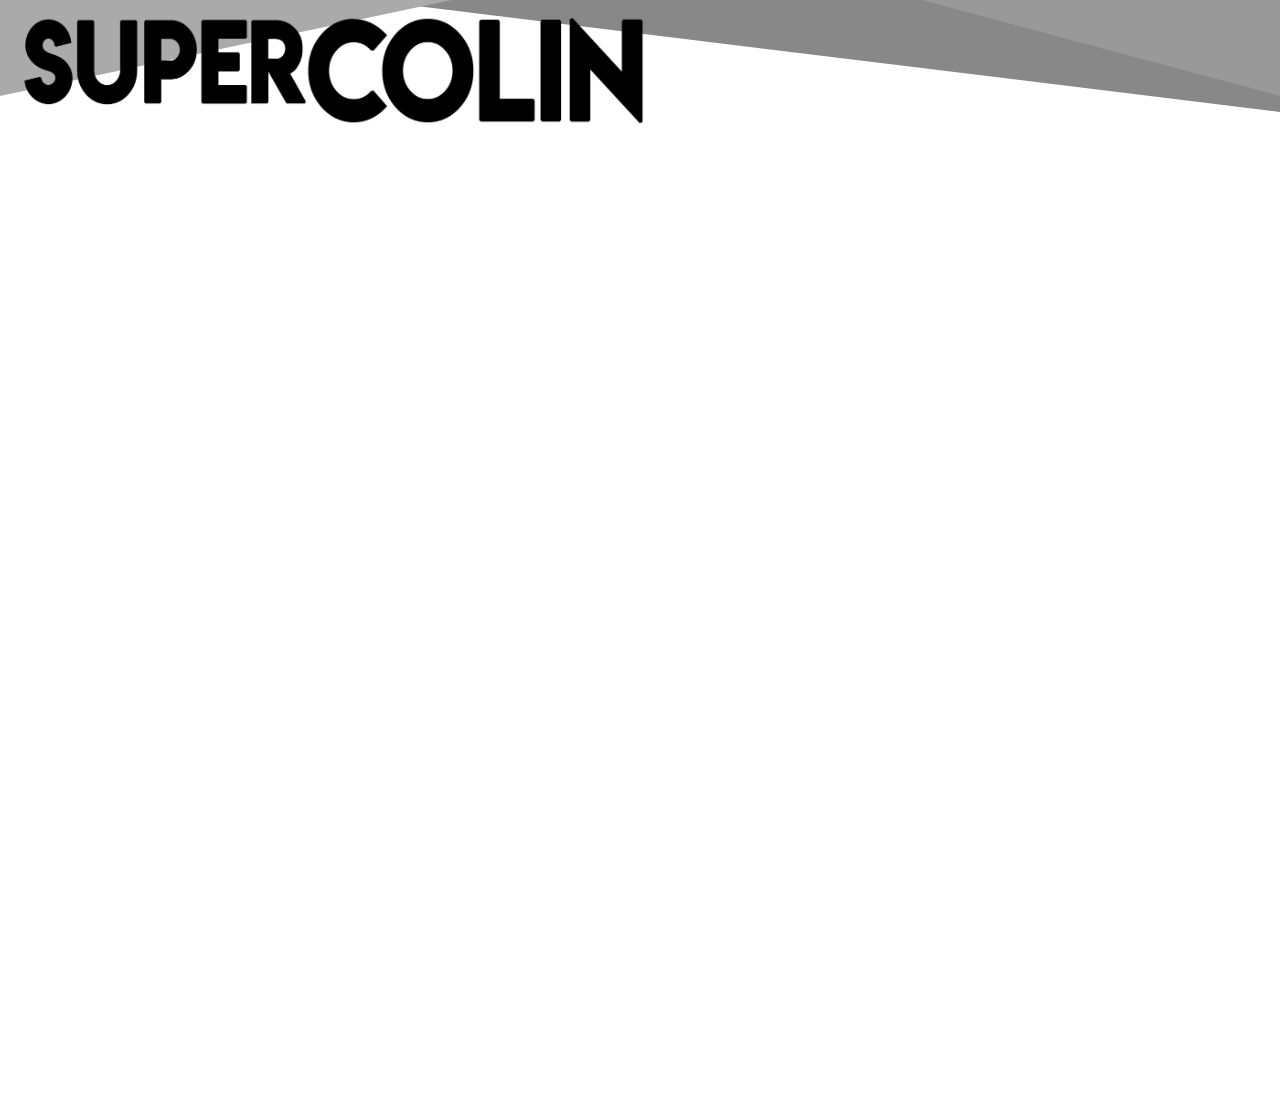
<file: triangle-header/index.html>
<!DOCTYPE html>
<html lang="en">
<head>
    <meta charset="UTF-8">
    <meta name="viewport" content="width=device-width, initial-scale=1.0">
    <title>Triangle Header</title>
    <link rel="stylesheet" href="./plusMinus.css">
    <link rel="stylesheet" href="./triangle-header.css">
</head>

<body>


<header>

<div class="triangleHeader-wrapper">
    <div class="triangleHeader">


        <div class="triangleHeader-trianglBg-overflowBox">
            <div class="triangleHeader-leftTriangle"></div>

        <div class="rightTriangle-icon">
            <!-- ICON -->
        </div>

        </div>

        <div class="leftTriangle-logo">
            <a href="#">
                <img src="./supercolin-logo.png">
            </a>
        </div>



        <div class="triangleHeader-rightSide">
            <!-- <div class="rightTriangle-icon">
                 ICON 
            </div> -->

            <!-- <div class="triangleHeader-rightTriangle-overflowBox"> -->
                <div class="rightTriangle-dropdown-bg"></div>
            <!-- </div> -->

            <div class="rightTriangle-dropdown">
                
                <div class="rightTriangle-dropdown-content">
                    <ul>
                        <li><a href="#">About Us</a></li>
                        <li><a href="#">Products</a></li>
                        <li><a href="#">Something Else</a></li>
                        <li><a href="#">Blog</a></li>
                        <li><a href="#">Contact</a></li>
                    </ul>

                </div>
            </div>
        </div>


    </div>
</div>

</header>


<div style="height: 1000px;"></div>

</body>
</html>
</file>
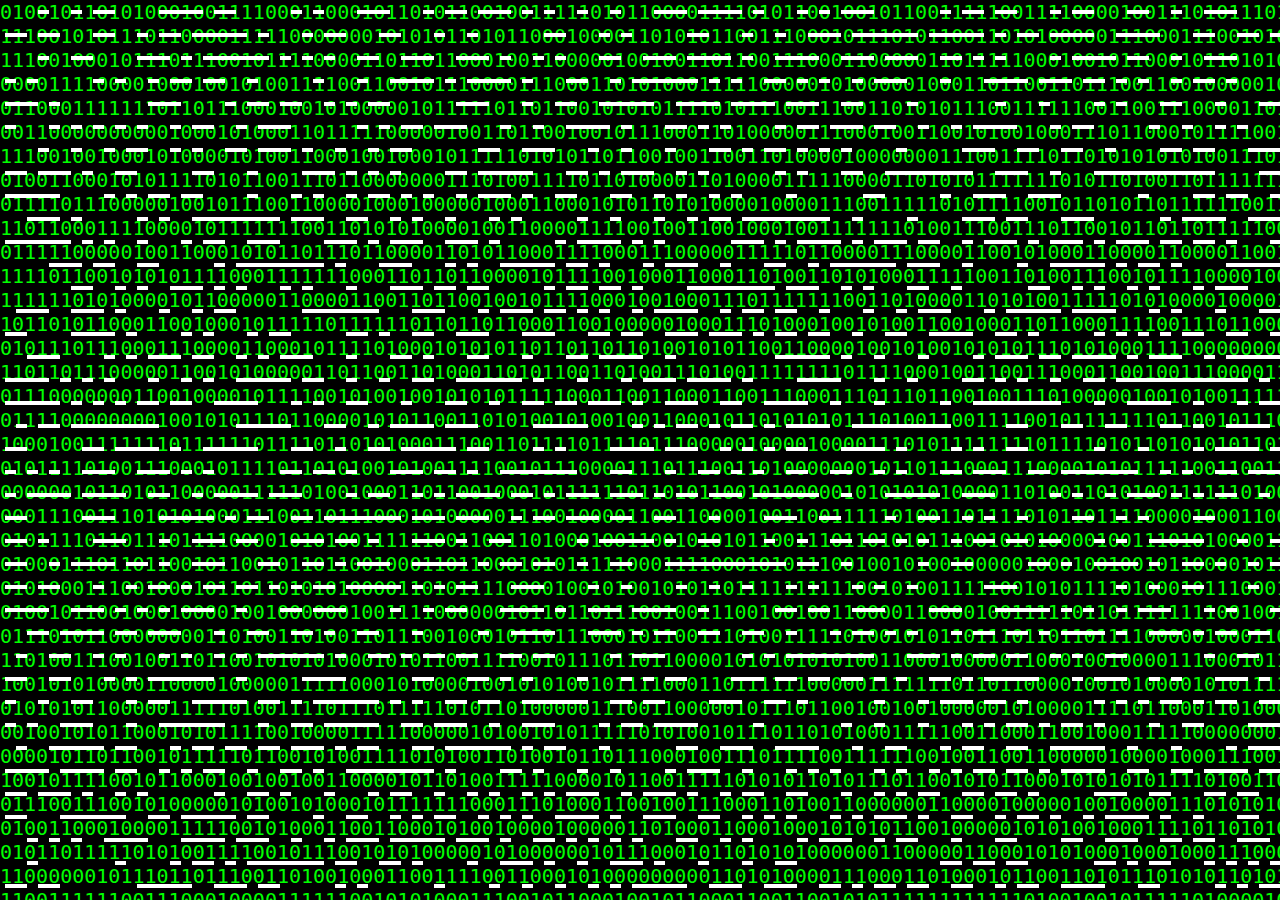
<file: binary-art/binary-art.html>
<!DOCTYPE html>
<html lang="en">
<head>
    <meta charset="UTF-8">
    <meta name="viewport" content="width=device-width, initial-scale=1.0">
    <title>Binary Art</title>
    <link rel="stylesheet" href="./binary-art.css">
</head>
<body>
    <!-- <h1>Binary \Art\</h1> -->


    <div id="binary-art-wrapper">
        <p id="binary-art-p"></p>
        <p id="binary-art-p2"></p>
        <p id="binary-art-p3"></p>
    </div>

<!-- 
    <div class="relative" id="relativeDiv">
        <p id="relativeP">010</p>
        
    </div> -->


<script src="./binary-art.js"></script>
</body>
</html>
</file>
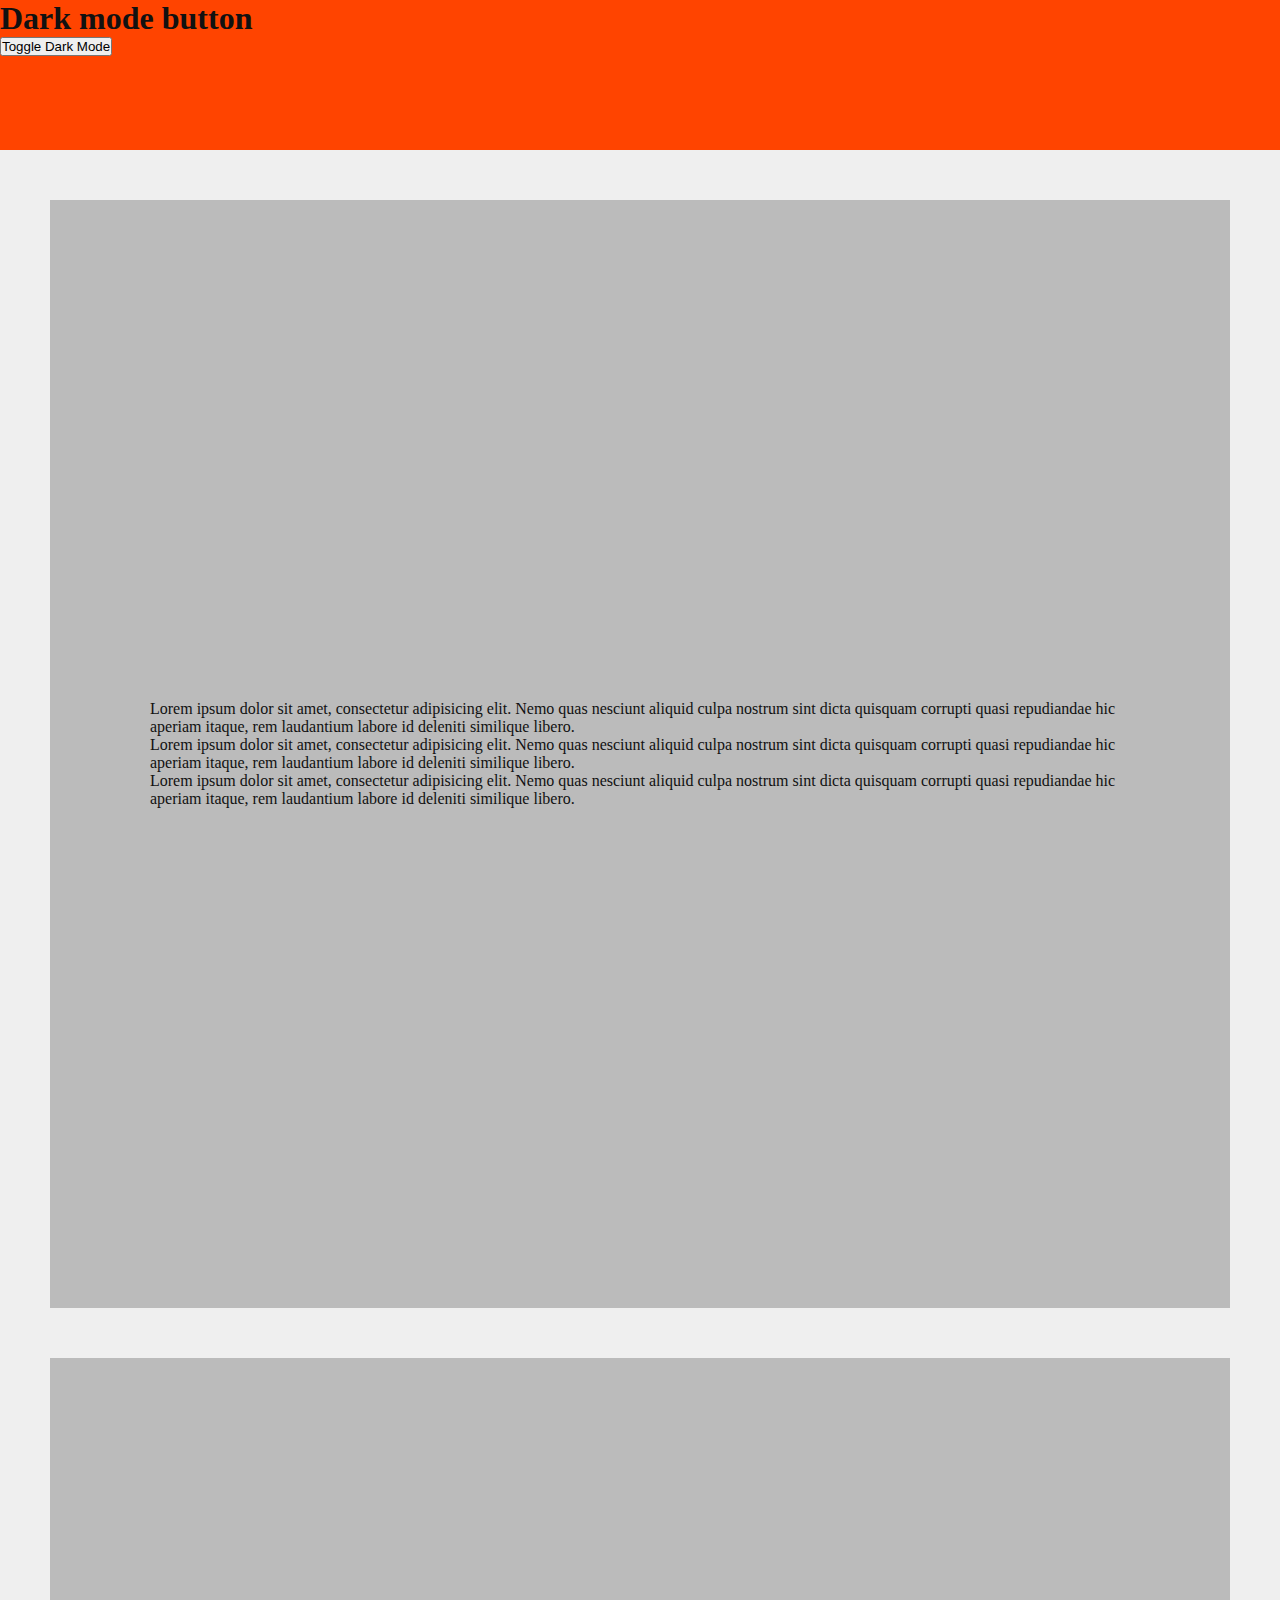
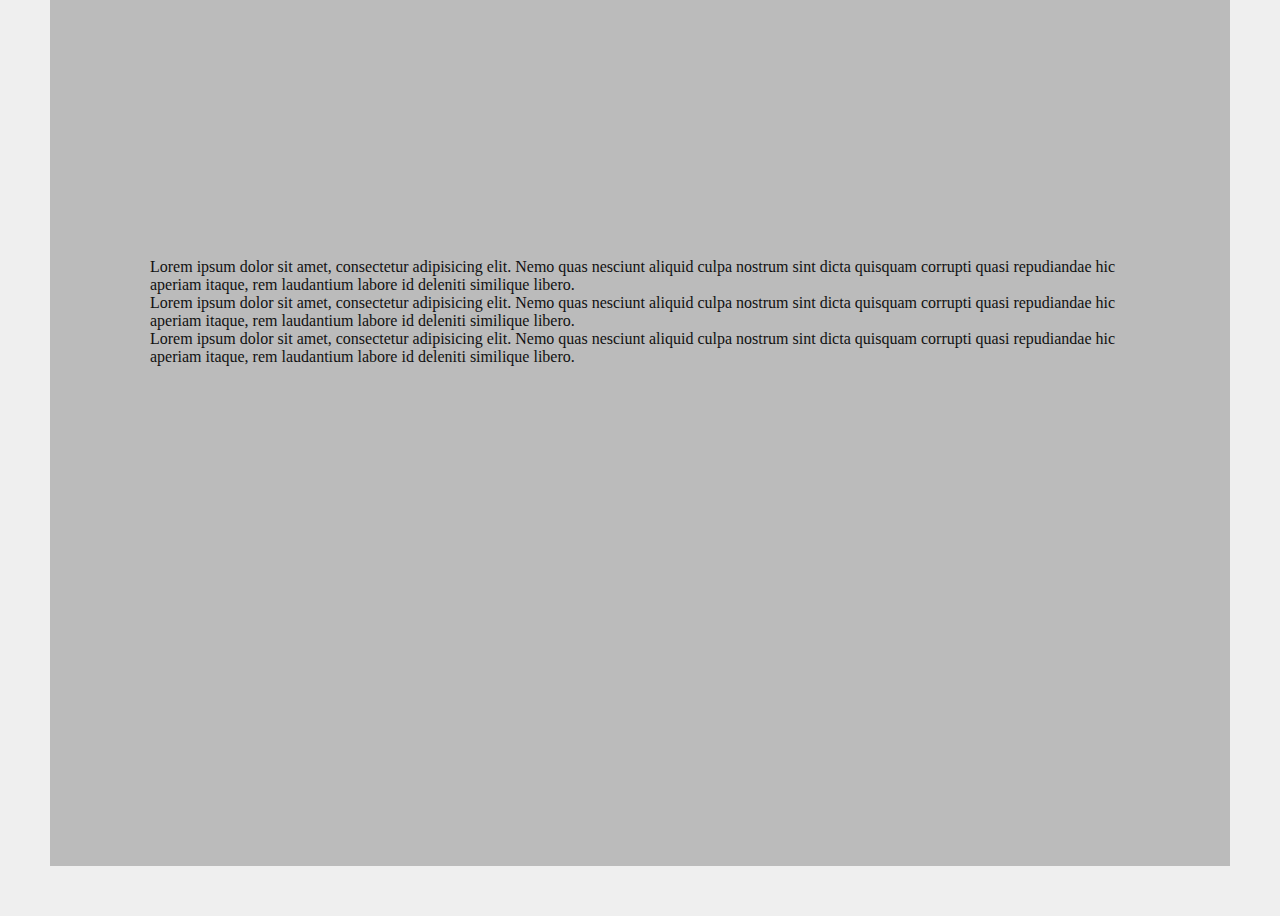
<file: dark-mode-button/dark-mode-button.html>
<!DOCTYPE html>
<html lang="en">
<head>
    <meta charset="UTF-8">
    <meta name="viewport" content="width=device-width, initial-scale=1.0">
    <title>Scroll Progress Bar</title>
    <link rel="stylesheet" href="./dark-mode-button.css">
</head>
<body>

    <header>
        <div>
            <h1>Dark mode button</h1>
            <button onclick="toggleDarkMode()">Toggle Dark Mode</button>
        </div>
    </header>

    <div class="filler">
        <p>Lorem ipsum dolor sit amet, consectetur adipisicing elit. Nemo quas nesciunt aliquid culpa nostrum sint dicta quisquam corrupti quasi repudiandae hic aperiam itaque, rem laudantium labore id deleniti similique libero.</p>
        <p>Lorem ipsum dolor sit amet, consectetur adipisicing elit. Nemo quas nesciunt aliquid culpa nostrum sint dicta quisquam corrupti quasi repudiandae hic aperiam itaque, rem laudantium labore id deleniti similique libero.</p>
        <p>Lorem ipsum dolor sit amet, consectetur adipisicing elit. Nemo quas nesciunt aliquid culpa nostrum sint dicta quisquam corrupti quasi repudiandae hic aperiam itaque, rem laudantium labore id deleniti similique libero.</p>
    </div>
    <div class="filler">
        <p>Lorem ipsum dolor sit amet, consectetur adipisicing elit. Nemo quas nesciunt aliquid culpa nostrum sint dicta quisquam corrupti quasi repudiandae hic aperiam itaque, rem laudantium labore id deleniti similique libero.</p>
        <p>Lorem ipsum dolor sit amet, consectetur adipisicing elit. Nemo quas nesciunt aliquid culpa nostrum sint dicta quisquam corrupti quasi repudiandae hic aperiam itaque, rem laudantium labore id deleniti similique libero.</p>
        <p>Lorem ipsum dolor sit amet, consectetur adipisicing elit. Nemo quas nesciunt aliquid culpa nostrum sint dicta quisquam corrupti quasi repudiandae hic aperiam itaque, rem laudantium labore id deleniti similique libero.</p>
    </div>
    
    <script src="./dark-mode-button.js"></script>
</body>
</html>
</file>
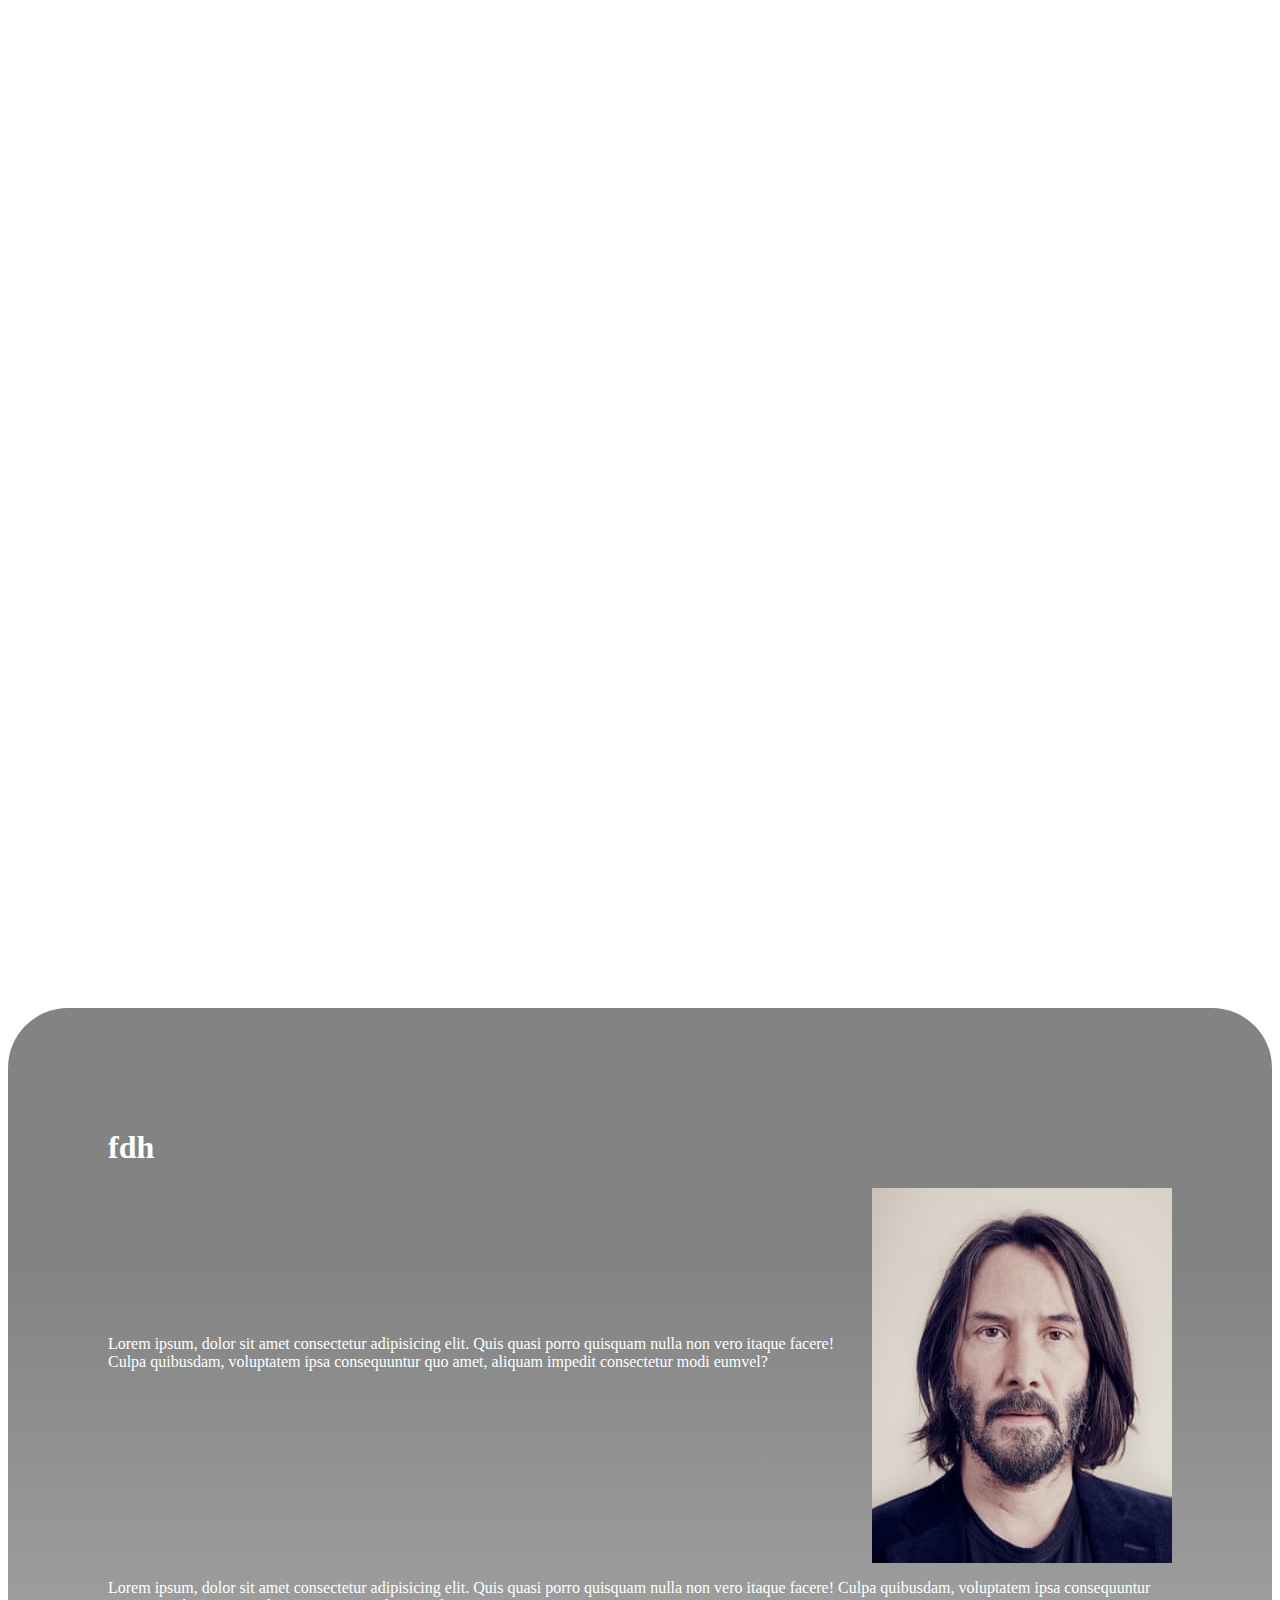
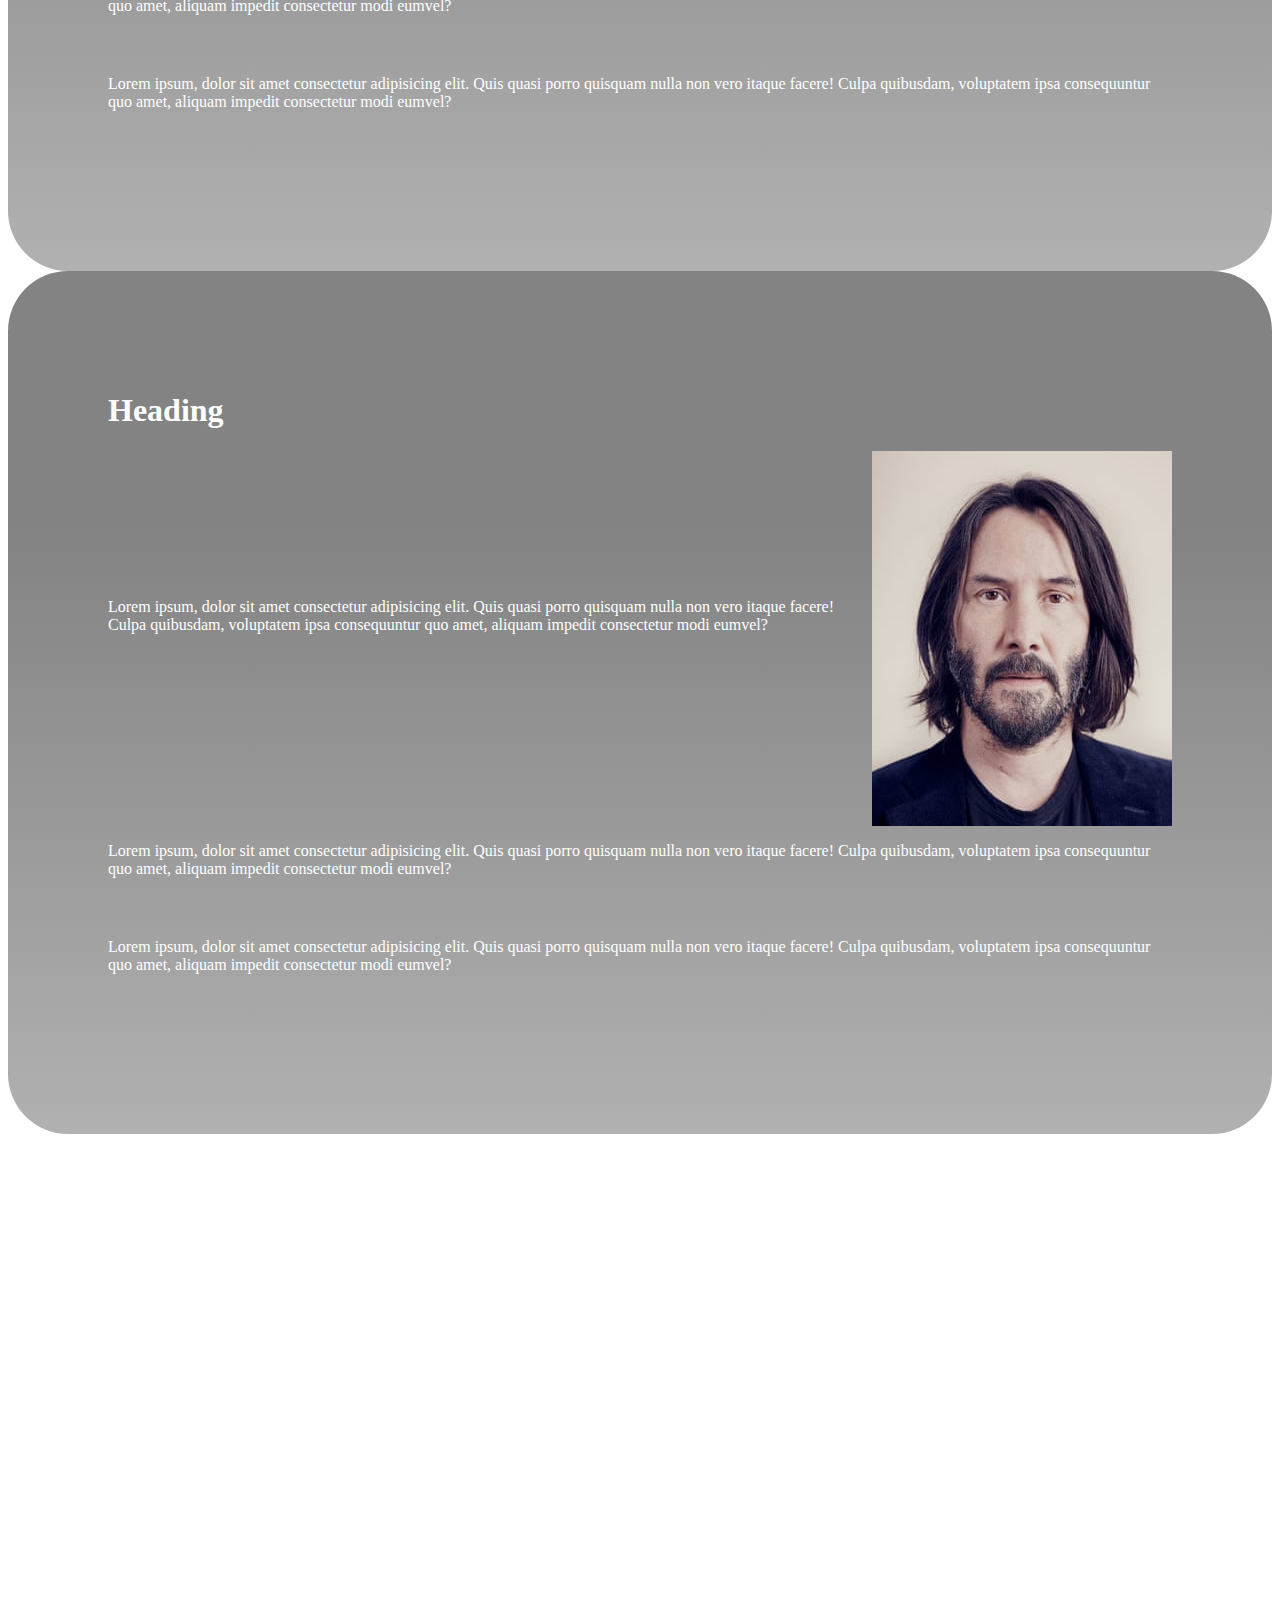
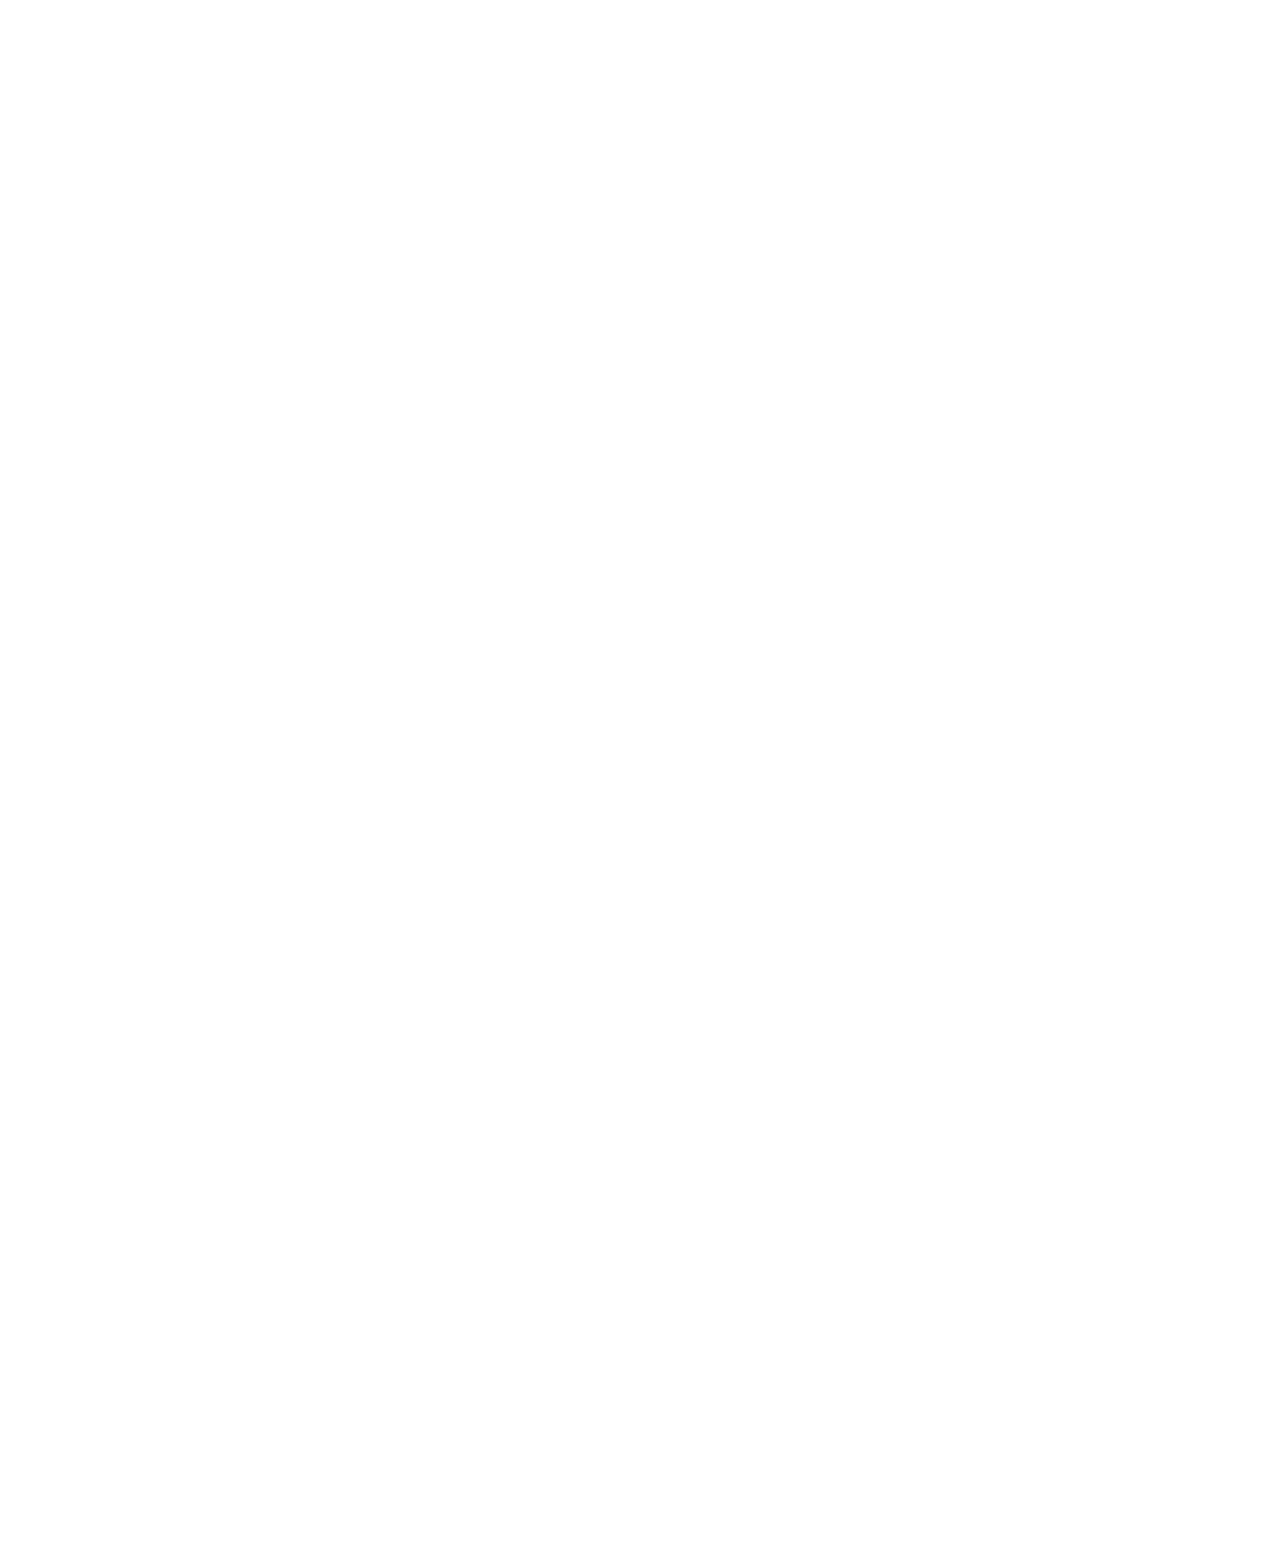
<file: image-ripper/image-ripper.html>
<!DOCTYPE html>
<html lang="en">
<head>
    <meta charset="UTF-8">
    <meta name="viewport" content="width=device-width, initial-scale=1.0">
    <title>Image Ripper</title>
    <link rel="stylesheet" href="./image-ripper.css">
</head>
<body>

    <div style="height: 1000px;"></div>

    <div class="ripper-wrapper">
        <div class="ripper-inner">
            <div class="ripper-bg">
                <div class="image-ripped" style="background-position-x: 80px; height: 20px;"></div>
                <div class="image-ripped" style="background-position-x: 160px; height: 66px;"></div>
                <div class="image-ripped" style="background-position-x: 66px; height: 80px;"></div>
                <div class="image-ripped" style="background-position-x: 40px;"></div>
                <div class="image-ripped" style="background-position-x: 100px; height: 50px;"></div>
                <div class="image-ripped" style="background-position-x: 220px; height: 55px;"></div>
                <div class="image-ripped" style="background-position-x: 110px; height: 35px;"></div>
                <div class="image-ripped" style="background-position-x: 30px; height: 75px;"></div>
                <div class="image-ripped" style="background-position-x: 180px; height: 42px;"></div>
                <div class="image-ripped" style="background-position-x: 290px; height: 87px;"></div>
                <div class="image-ripped" style="background-position-x: 0; height: 33px;"></div>
                <div class="image-ripped" style="background-position-x: 99px; height: 99px;"></div>
                <div class="image-ripped" style="background-position-x: 160px; height: 66px;"></div>
                <div class="image-ripped" style="background-position-x: 10px; height: 33px;"></div>
                <div class="image-ripped" style="background-position-x: 99px; height: 80px;"></div>
            </div>
            <div class="ripper-content">
                <h1>fdh</h1>
                <div style="display: flex; align-items: center;">
                    <p>Lorem ipsum, dolor sit amet consectetur adipisicing elit. Quis quasi porro quisquam nulla non vero itaque facere! Culpa quibusdam, voluptatem ipsa consequuntur quo amet, aliquam impedit consectetur modi eumvel?</p>
                    <img src="./demo-image.jpg" alt="why me">
                </div>
                <p>Lorem ipsum, dolor sit amet consectetur adipisicing elit. Quis quasi porro quisquam nulla non vero itaque facere! Culpa quibusdam, voluptatem ipsa consequuntur quo amet, aliquam impedit consectetur modi eumvel?</p>

                <p>Lorem ipsum, dolor sit amet consectetur adipisicing elit. Quis quasi porro quisquam nulla non vero itaque facere! Culpa quibusdam, voluptatem ipsa consequuntur quo amet, aliquam impedit consectetur modi eumvel?</p>
            </div>

        </div>
    </div>


<div class="ripper-wrapper">
        <div class="ripper-inner ripper-inner-2">
            <div class="ripper-bg">
                <div class="image-ripped" style="background-position-x: 80px; height: 20px;"></div>
                <div class="image-ripped" style="background-position-x: 160px; height: 66px;"></div>
                <div class="image-ripped" style="background-position-x: 66px; height: 80px;"></div>
                <div class="image-ripped" style="background-position-x: 40px;"></div>
                <div class="image-ripped" style="background-position-x: 100px; height: 50px;"></div>
                <div class="image-ripped" style="background-position-x: 220px; height: 55px;"></div>
                <div class="image-ripped" style="background-position-x: 110px; height: 35px;"></div>
                <div class="image-ripped" style="background-position-x: 30px; height: 75px;"></div>
                <div class="image-ripped" style="background-position-x: 180px; height: 42px;"></div>
                <div class="image-ripped" style="background-position-x: 290px; height: 87px;"></div>
                <div class="image-ripped" style="background-position-x: 0; height: 33px;"></div>
                <div class="image-ripped" style="background-position-x: 99px; height: 99px;"></div>
                <div class="image-ripped" style="background-position-x: 160px; height: 66px;"></div>
                <div class="image-ripped" style="background-position-x: 10px; height: 33px;"></div>
                <div class="image-ripped" style="background-position-x: 99px; height: 80px;"></div>
            </div>
            <div class="ripper-content">
                <h1>Heading</h1>
                <div style="display: flex; align-items: center;">
                    <p>Lorem ipsum, dolor sit amet consectetur adipisicing elit. Quis quasi porro quisquam nulla non vero itaque facere! Culpa quibusdam, voluptatem ipsa consequuntur quo amet, aliquam impedit consectetur modi eumvel?</p>
                    <img src="./demo-image.jpg" alt="">
                </div>
                <p>Lorem ipsum, dolor sit amet consectetur adipisicing elit. Quis quasi porro quisquam nulla non vero itaque facere! Culpa quibusdam, voluptatem ipsa consequuntur quo amet, aliquam impedit consectetur modi eumvel?</p>

                <p>Lorem ipsum, dolor sit amet consectetur adipisicing elit. Quis quasi porro quisquam nulla non vero itaque facere! Culpa quibusdam, voluptatem ipsa consequuntur quo amet, aliquam impedit consectetur modi eumvel?</p>
            </div>

        </div>
    </div>

        <div style="height: 2000px;"></div>
    
    <script src="./image-ripper.js"></script>
</body>
</html>
</file>
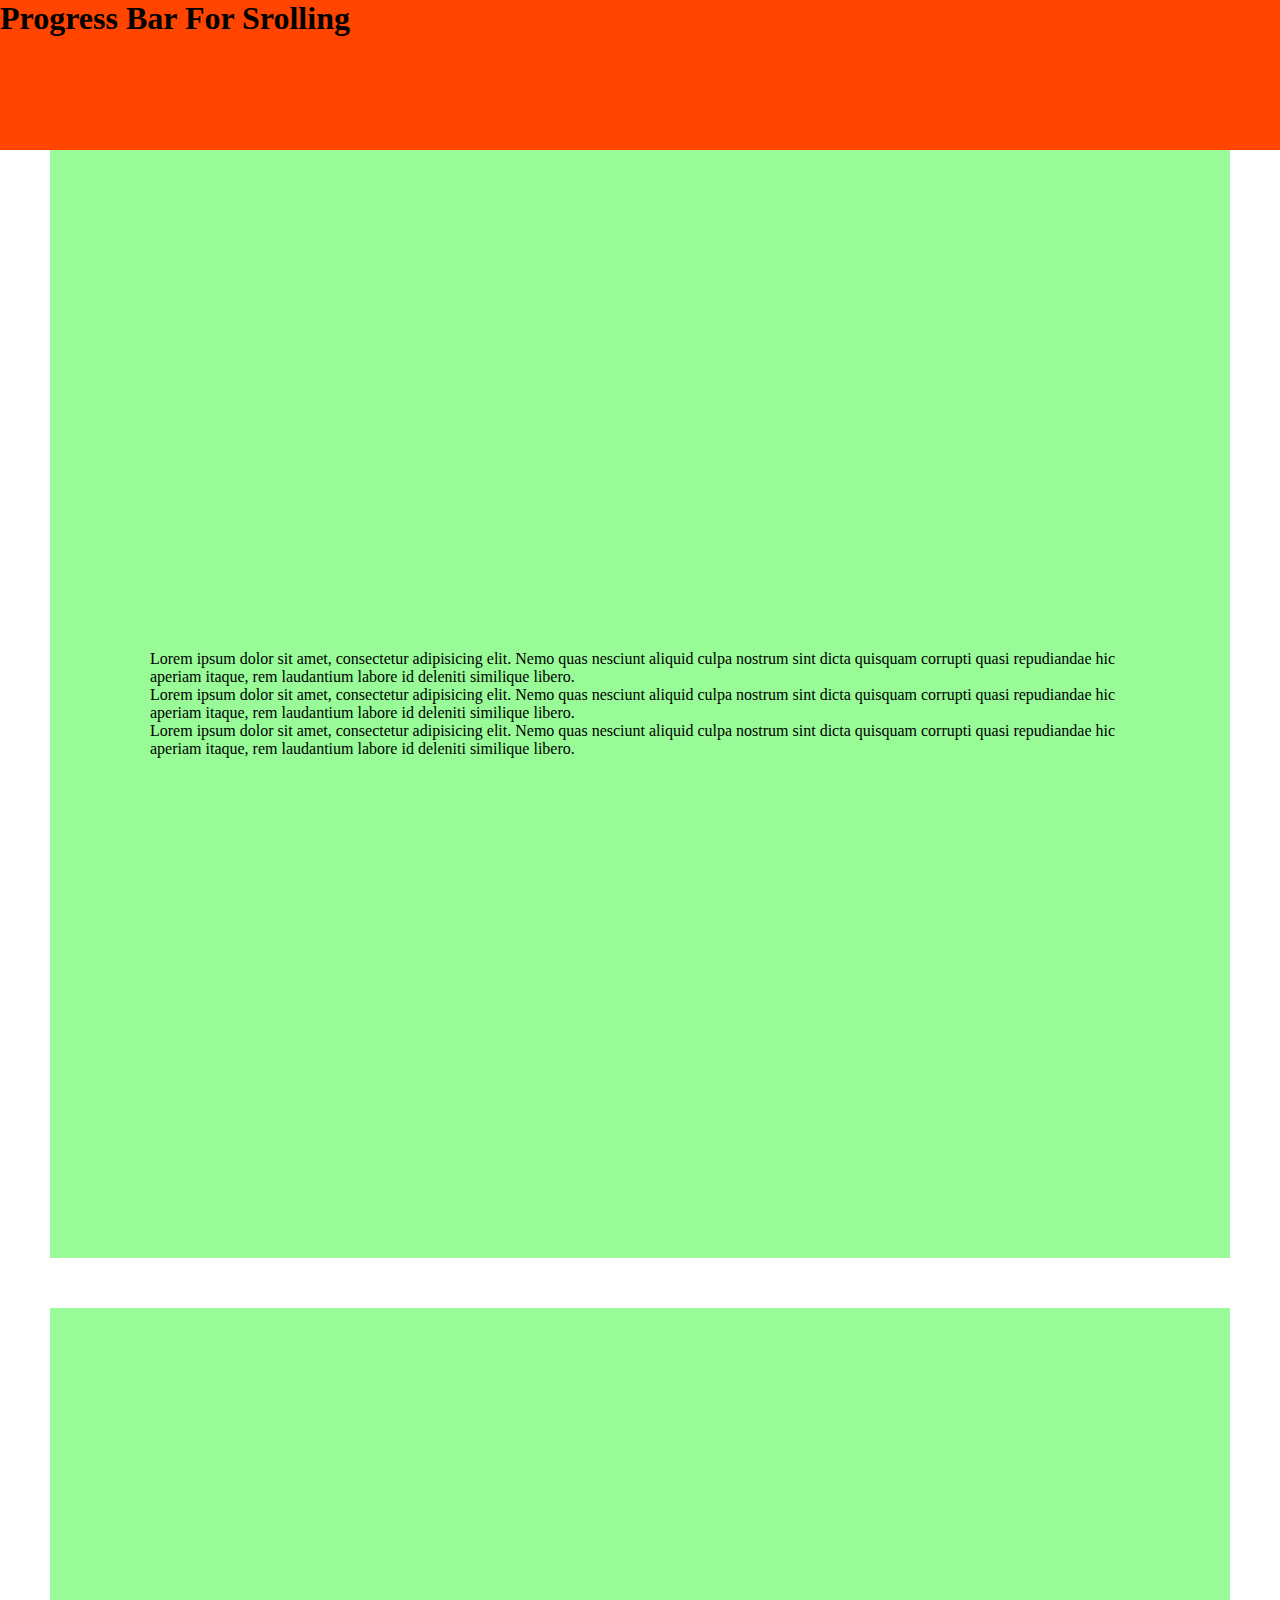
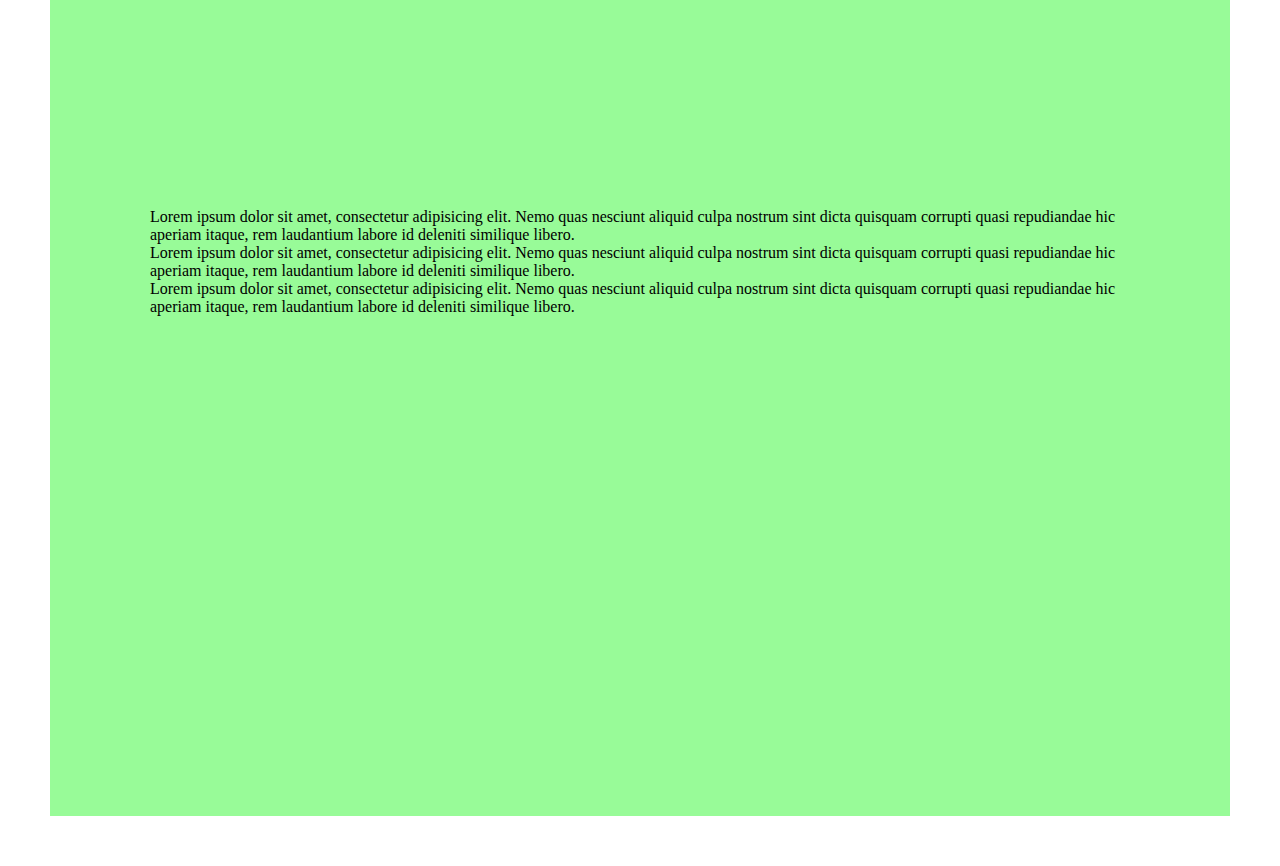
<file: scroll-progress/scroll-progress.html>
<!DOCTYPE html>
<html lang="en">
<head>
    <meta charset="UTF-8">
    <meta name="viewport" content="width=device-width, initial-scale=1.0">
    <title>Scroll Progress Bar</title>
    <link rel="stylesheet" href="./scroll-progress.css">
</head>
<body>

    <header>
        <div>
            <h1>Progress Bar For Srolling</h1>
        </div>
        <div class="scroll-progress-wrapper">
            <div id="scroll-progress-bar" class="scroll-progress-bar" >

            </div>
        </div>
    </header>

    <div class="filler">
        <p>Lorem ipsum dolor sit amet, consectetur adipisicing elit. Nemo quas nesciunt aliquid culpa nostrum sint dicta quisquam corrupti quasi repudiandae hic aperiam itaque, rem laudantium labore id deleniti similique libero.</p>
        <p>Lorem ipsum dolor sit amet, consectetur adipisicing elit. Nemo quas nesciunt aliquid culpa nostrum sint dicta quisquam corrupti quasi repudiandae hic aperiam itaque, rem laudantium labore id deleniti similique libero.</p>
        <p>Lorem ipsum dolor sit amet, consectetur adipisicing elit. Nemo quas nesciunt aliquid culpa nostrum sint dicta quisquam corrupti quasi repudiandae hic aperiam itaque, rem laudantium labore id deleniti similique libero.</p>
    </div>
    <div class="filler">
        <p>Lorem ipsum dolor sit amet, consectetur adipisicing elit. Nemo quas nesciunt aliquid culpa nostrum sint dicta quisquam corrupti quasi repudiandae hic aperiam itaque, rem laudantium labore id deleniti similique libero.</p>
        <p>Lorem ipsum dolor sit amet, consectetur adipisicing elit. Nemo quas nesciunt aliquid culpa nostrum sint dicta quisquam corrupti quasi repudiandae hic aperiam itaque, rem laudantium labore id deleniti similique libero.</p>
        <p>Lorem ipsum dolor sit amet, consectetur adipisicing elit. Nemo quas nesciunt aliquid culpa nostrum sint dicta quisquam corrupti quasi repudiandae hic aperiam itaque, rem laudantium labore id deleniti similique libero.</p>
    </div>
    
    <script src="./scroll-progress.js"></script>
</body>
</html>
</file>
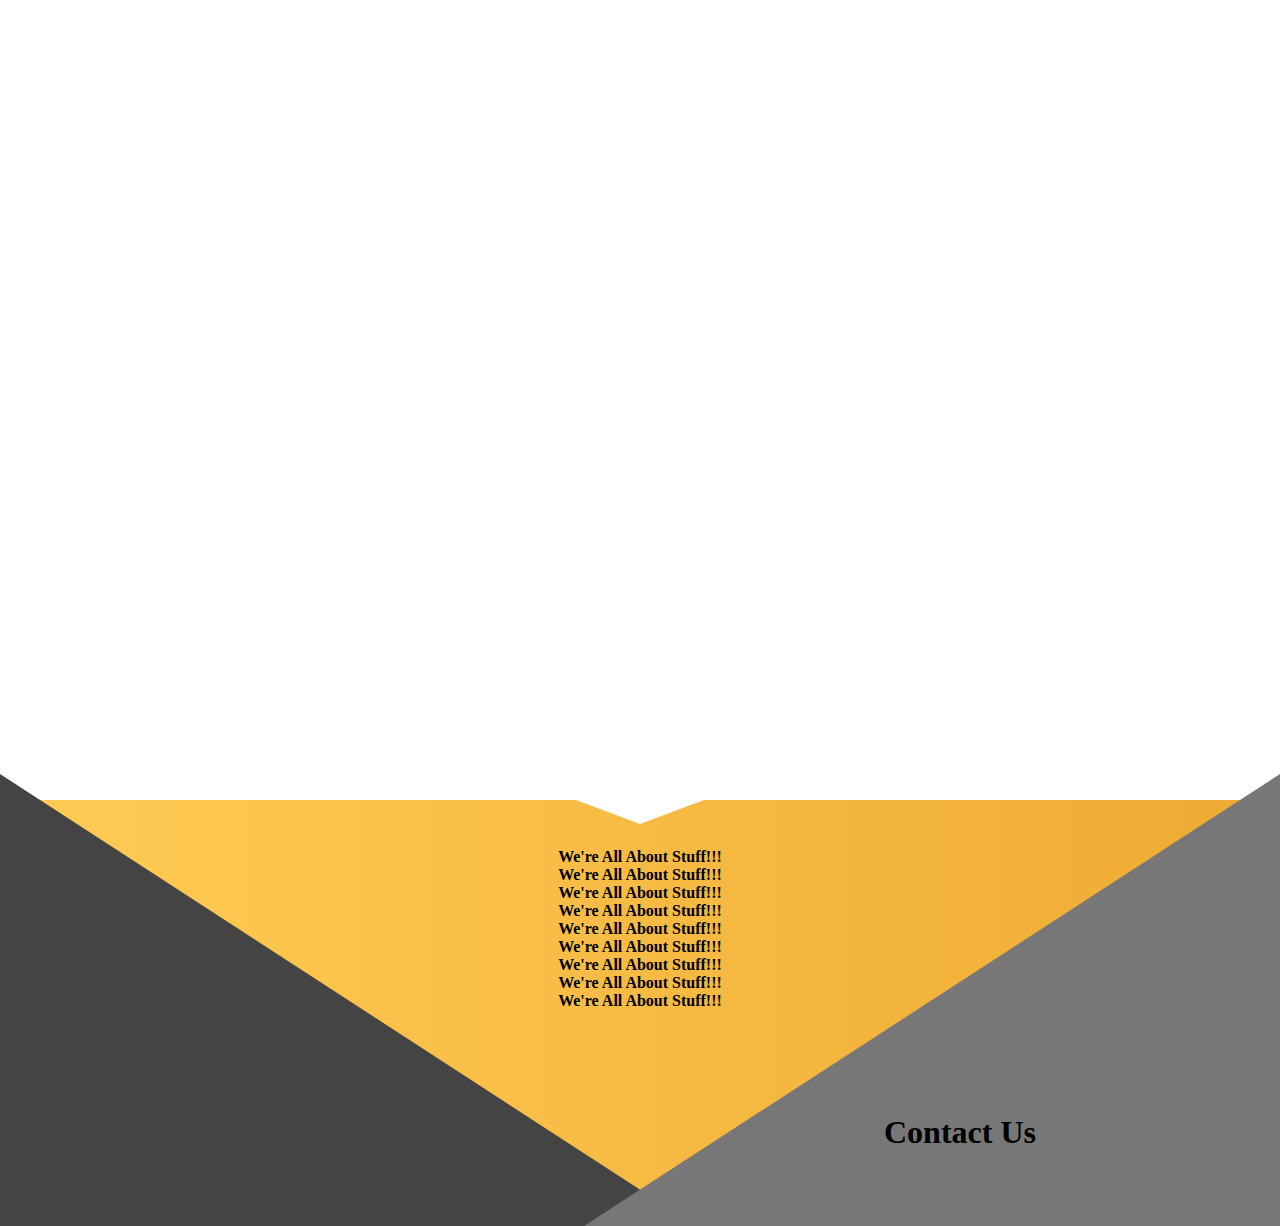
<file: triangular-footer/triangular-footer.html>
<!DOCTYPE html>
<html lang="en">
<head>
    <meta charset="UTF-8">
    <meta name="viewport" content="width=device-width, initial-scale=1.0">
    <title>triangular-footer</title>
    <link rel="stylesheet" href="./triangular-footer.css">
</head>
<body>
    <div style="height: 800px;"></div>


    <div class="triangular-footer">
        <div class="top-triangle"></div>
        <div class="expanded-triangle-content">
            <h4 class="expanded-triangle-title">We're All About Stuff!!!</h4>
            <h4 class="expanded-triangle-title">We're All About Stuff!!!</h4>
            <h4 class="expanded-triangle-title">We're All About Stuff!!!</h4>
            <h4 class="expanded-triangle-title">We're All About Stuff!!!</h4>
            <h4 class="expanded-triangle-title">We're All About Stuff!!!</h4>
            <h4 class="expanded-triangle-title">We're All About Stuff!!!</h4>
            <h4 class="expanded-triangle-title">We're All About Stuff!!!</h4>
            <h4 class="expanded-triangle-title">We're All About Stuff!!!</h4>
            <h4 class="expanded-triangle-title">We're All About Stuff!!!</h4>
        </div>
        <div class="bottom-trianlges">
            <div class="left-triangle"></div>
            <div class="right-triangle"></div>
            <div class="right-triangle-content">
                <h1>Contact Us</h1>
            </div>
        </div>
    </div>

</body>
</html>
</file>
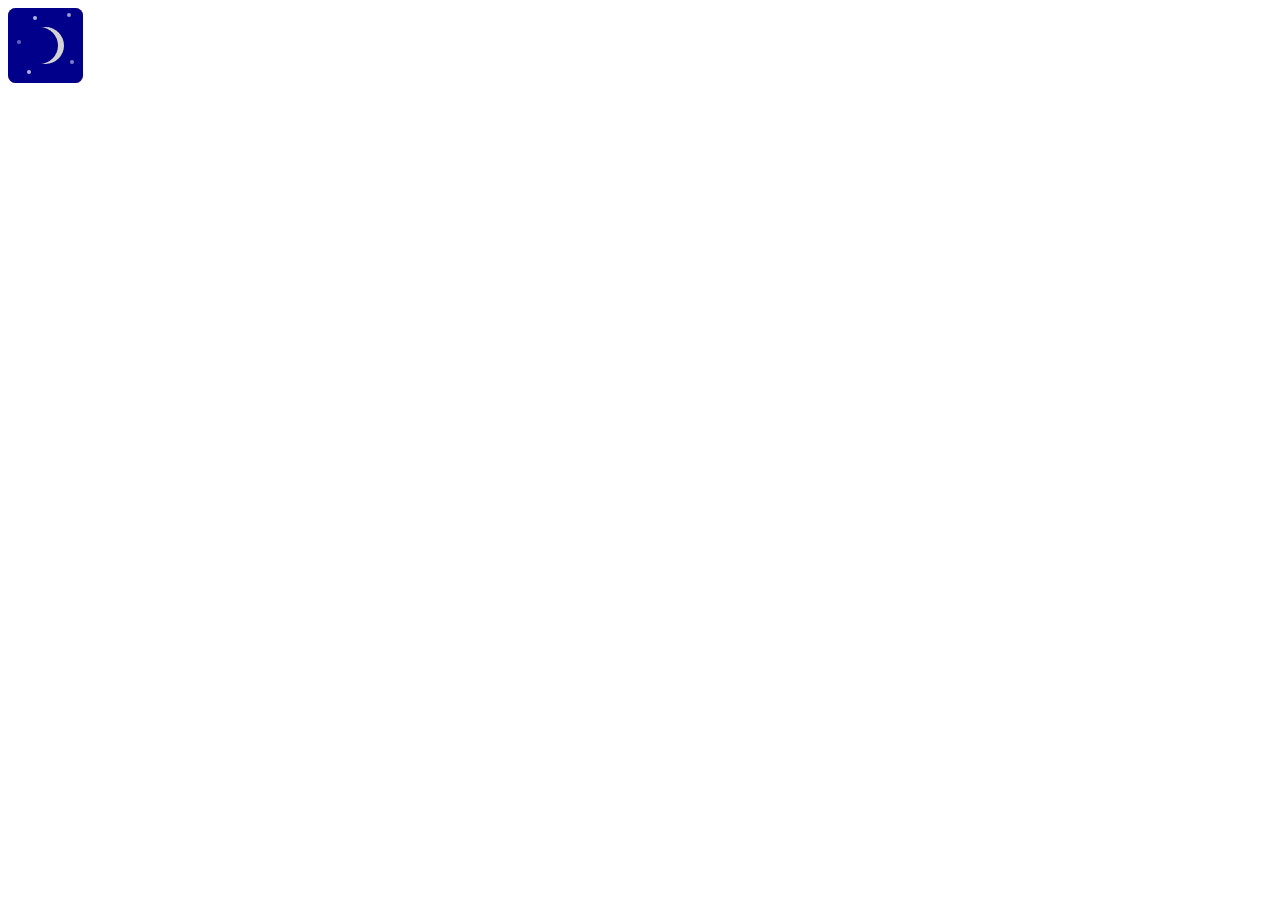
<file: css-icons/state-based/sun-to-moon.html>
<!DOCTYPE html>
<html lang="en">
<head>
    <meta charset="UTF-8">
    <meta name="viewport" content="width=device-width, initial-scale=1.0">
    <title>Sun To Moon Icon</title>

    <link rel="stylesheet" href="./sun-to-moon.css">
</head>
<body>




<div class="moonToSun-icon-container">
    <div class="moonToSun-icon-innerContainer">

        <div class="moonToSun-inner-sunContainer">
            <div class="moonToSun-sun-sunCenter"></div>

            <div class="moonToSun-sun-sunTop moonToSun-sun-shine"></div>
            <div class="moonToSun-sun-sunRight moonToSun-sun-shine"></div>
            <div class="moonToSun-sun-sunLeft moonToSun-sun-shine"></div>
            <div class="moonToSun-sun-sunBottom moonToSun-sun-shine"></div>

            <div class="moonToSun-sun-sunTopRight moonToSun-sun-shine"></div>
            <div class="moonToSun-sun-sunTopLeft moonToSun-sun-shine"></div>
            <div class="moonToSun-sun-sunBottomRight moonToSun-sun-shine"></div>
            <div class="moonToSun-sun-sunBottomLeft moonToSun-sun-shine"></div>
        </div>


        <div class="moonToSun-inner-moonContainer">
            <div class="moonToSun-moon-moonCrescent"></div>
            <div class="moonToSun-moon-moonCrescent-umbra"></div>
            <div class="moonToSun-moon-star moonToSun-moon-star1"></div>
            <div class="moonToSun-moon-star moonToSun-moon-star2"></div>
            <div class="moonToSun-moon-star moonToSun-moon-star3"></div>
            <div class="moonToSun-moon-star moonToSun-moon-star4"></div>
            <div class="moonToSun-moon-star moonToSun-moon-star5"></div>
        </div>


    </div>
</div>






    

    
</body>
</html>
</file>
<file: triangle-header/plusMinus.css>
*{
    padding: 0;
    margin: 0;
    box-sizing: border-box;
}


:root{
    --box-size: 4rem;
    --color-main:#ea5;
    --line-thickness: calc(var(--box-size) * .12);
    --inner-padding: calc(var(--box-size) * .15);
    /* --inner-padding: 0; */
    --transition-time: 1s;
}

/* -- REMOVABLE -- */
.plusMinus-icon-wrapper{margin: 30px;background-color: #ccc;}
/* -- REMOVABLE -- */


.plusMinus-icon-wrapper {
    height: var(--box-size);
    width: var(--box-size);
}
.plusMinus-icon{
    height: 100%;
    width: 100%;
    padding: var(--inner-padding);

    position: relative;
}

.plusMinus-horizontal,
.plusMinus-vertical{
    display: block;
    height: var(--line-thickness);
    width: calc(var(--box-size) - calc(var(--inner-padding) * 2));
    background-color: var(--color-main);
    border-radius: calc(var(--line-thickness) / 2);

    transition: width var(--transition-time), left var(--transition-time);

    position: absolute;
    top: calc(50% - calc(var(--line-thickness) / 2));
    left: var(--inner-padding);
}
.plusMinus-vertical{
    transform: rotate(90deg);
}

/* ACTIVE STATE */
/* on hover and with "active" class added to the "bookshelfTabs-icon" div */

/* .plusMinus-icon:hover *.child* */

.plusMinus-icon:hover .plusMinus-vertical{
    width: 0;
    left: calc(50% - calc(var(--line-thickness) / 2));
    left: 50%;
}
</file>
<file: triangle-header/triangle-header.css>
*{
    padding: 0;
    margin: 0;
    box-sizing: border-box;
}
li{
    list-style: none;
}


:root{
    --th-inner-padding: 1rem;
    --th-header-height: calc(var(--th-inner-padding) * 6);

    --color-main: #f52;
    --transition-duration: 1s;
}

.triangleHeader{
    width: 100%;
    max-width: 100vw;
    height: var(--th-header-height);
    padding-bottom: calc(var(--th-header-height) * .5);

    position: relative;
}
.triangleHeader-trianglBg-overflowBox{
    width: 100%;
    max-width: 100%;
    height: var(--th-header-height);
    overflow: hidden;

    position: absolute;
    top: 0;
    left: 0;
}
.triangleHeader-leftTriangle{
    width: 200vw;
    height: calc(var(--th-header-height) * 10);
    background-color: #aaa;

    transform-origin: left bottom;
    transform: rotate(-12deg);

    position: absolute;
    bottom: 0;
    left: 0;
    z-index: 998;
}
.leftTriangle-logo{
    width: 50%;

    position: absolute;
    top: var(--th-inner-padding);
    left: var(--th-inner-padding);
    z-index: 999;
}

.leftTriangle-logo a,
.leftTriangle-logo img{
    max-width: 100%;
    display: block;
}



.triangleHeader-rightSide {
    width: 100%;
    /* height: calc(var(--th-header-height) + var(--th-inner-padding)); */
    height: 100vh;

    position: absolute;
    /* top: 0; */
    top: calc(calc(
        100vh - 
            calc(var(--th-header-height) + var(--th-inner-padding))
        ) * -1);
    right: 0;
    z-index: 100;

    transition: top var(--transition-duration);
    overflow: hidden;
}

.rightTriangle-icon,
.rightTriangle-dropdown,
.rightTriangle-dropdown-bg{
    width: 200vw;
    height: 10vh;
    padding-right: var(--th-inner-padding);

    position: absolute;
    /* top: var(--th-inner-padding); */
    bottom: var(--th-inner-padding);
    right: 0;

    transform-origin: right bottom;
}
.rightTriangle-icon{
    height: var(--th-header-height);
    background-color: #999;
    transform: rotate(15deg);

    z-index: 991;
    bottom:unset;
    /* top: calc(var(--th-inner-padding) * -1); */
    top: 0;
    /* top: var(--th-inner-padding); */
}


.rightTriangle-dropdown{
    width: 100%;
    height: auto;
    text-align: right;

    top: var(--th-header-height);
    bottom: var(--th-header-height);
    left: 0;
    z-index: 996;

    overflow: hidden;
}

.triangleHeader-rightTriangle-overflowBox{

}
.rightTriangle-dropdown-bg{
    height: calc(var(--th-header-height) * 8);
    background-color: #888;

    transform: rotate(7deg);
    bottom: 0;
    z-index: 969;
    transition: bottom var(--transition-duration);
}
.rightTriangle-dropdown-content{
        z-index: 997;
        font-size: 2em;
        height:100%;

        transition: height var(--transition-duration);
        /* overflow: hidden; */
}
.rightTriangle-dropdown-content ul{
    display: flex;
    flex-direction: column;
    justify-content: space-between;
    /* align-items: center; */
    flex-wrap: wrap;

    height: 100%;
}
.rightTriangle-dropdown-content li{
    display: block;
    width: 100%;
}


/* ACTIVE */

.triangleHeader-rightSide:hover{
    /* height: 100vh; */
    top:0;
}

.triangleHeader-rightSide:hover .rightTriangle-dropdown{
    top: var(--th-header-height);
}
.triangleHeader-rightSide:hover .rightTriangle-dropdown-content{
    /* height:auto; */
    /* overflow: visible; */
}
</file>
<file: binary-art/binary-art.css>
*{
    margin: 0;
    padding: 0;
}


html{
    font-family: monospace;
    font-size: 20px;
    background-color: black;
    color: #0F0;
}

.relative{
    position: relative;
}


.line{
    display: block;
    background-color: white;
    /* background-color: black; */
    position: absolute;
    height: 4px;

}


.relative p{
    display: inline-block;
    margin: 0;
}
#binary-art-wrapper{
    position: relative;
    max-width: 100%;
    max-height: 100vh;
    overflow: hidden;
}
#binary-art-wrapper p{
    position: relative;
}
#binary-art-p{
    position: relative;
}
</file>
<file: dark-mode-button/dark-mode-button.css>
:root{
    --scroll-progress-bar__height: 10px;
    --header-height: 150px;
    
    --color-main-brand:rgb(255, 68, 0);
    /* --color-second-brand: rgb(152, 251, 152); */
    --color-second-brand: #bbb;
    --color-main-bg: #efefef;
    --color-main-text: #111;

    --dark-color-main-brand:rgb(225, 38, 0);
    /* --dark-color-second-brand: rgb(122, 221, 122); */
    --dark-color-second-brand: #888;
    --dark-color-main-bg: #111;
    --dark-color-main-text: #fff;
}

*{
    padding: 0;
    margin: 0;
    /* color: inherit; */
}
body{
    /* margin-top:var(--header-height); */
    padding-top: var(--header-height);
    background-color: var(--color-main-bg);
    color: var(--color-main-text);
}
body.dark-mode{
    background-color: var(--dark-color-main-bg);
    color: var(--dark-color-main-text);
}

header{
    width: 100%;
    background-color: var(--color-main-brand);
    height: var(--header-height);
    position: fixed;
    top: 0;
}
.dark-mode header {
    background-color: var(--dark-color-main-brand);
}

.filler{
    padding: 500px 100px;
    margin: 50px;
    background-color: var(--color-second-brand);
}
.dark-mode .filler{
    background-color: var(--dark-color-second-brand);
}
</file>
<file: image-ripper/image-ripper.css>
p{
    margin-bottom: 60px;
}
.hidden{
    display: none;
}
.ripper-wrapper{
    /* padding: 100px; */
    position: relative;
}
.ripper-inner{
    display: block;
    overflow: hidden;
    position: relative;
    height: 100%;
    max-width: 100%;
    color: white;
    z-index: 1;
    border-radius: 60px;
}
.ripper-bg {
    top: 0;
    left: 0;
    position: absolute;
    overflow: hidden;
    max-width: 100%;
    z-index: 2;
    /* padding: 100px; */
}
.ripper-content{
    padding: 100px;
    /* background-color: rgba(100, 100, 100, .7); */
    background-image: linear-gradient(to bottom, rgba(100, 100, 100, .8) 30%, rgba(100, 100, 100, .5) );
    /* background-image: linear-gradient(to right, white 10%, rgba(100, 100, 100, .5) 60%); */
    position: relative; 
    z-index: 9;
}

.image-ripped {
    display: block;
    position: relative;
    background-image: url('./demo-image.jpg');
    background-attachment: fixed;
    height: 80px;
    width: 5000px;
}
.ripper-inner-2 .image-ripped{
    background-image: url('./color.jpg');
}
.image-ripped.k {
    background-image: url('./demo-image.jpg');
}

/* img */
/* .image-ripped {
    display: block;
    position: relative;
    background-image: url('./demo-image.jpg');
    background-repeat: no-repeat;
    background-size: 100px 200px;
    height: 100px;
} */
</file>
<file: scroll-progress/scroll-progress.css>
:root{
    --scroll-progress-bar__height: 10px;
    --header-height: 150px;
}

*{
    padding: 0;
    margin: 0;
}
body{
    margin-top:var(--header-height);
}

header{
    width: 100%;
    background-color: orangered;
    height: var(--header-height);
    position: fixed;
    top: 0;
}


.scroll-progress-wrapper{
    height: var(--scroll-progress-bar__height);
    width: 100%;
    position: absolute;
    bottom: calc( var(--scroll-progress-bar__height) * -1);
    left: 0;
}
.scroll-progress-bar{
    width: 0;
    height: var(--scroll-progress-bar__height);
    background-color: orange;
    border-radius: 0 0 var(--scroll-progress-bar__height) var(--scroll-progress-bar__height);
    /* border-radius: 5px; */
}

.filler{
    padding: 500px 100px;
    margin: 50px;
    background-color: palegreen;
}
</file>
<file: triangular-footer/triangular-footer.css>
:root{
    /* --above-top: 2rem; */
    --above-top: 2vw;
    --tilt-angle: 33deg;
    --top-arrow-width: 10vw;
    --bottom-triangles: 15vw;

    --main-color: #ea3;
    --lighter-color: #fc5;
    /* --color-mainBG: #EEE; */
    --color-mainBG: #FFF;

    --layout-main-spacing: 1.5rem;
}
*{
    padding: 0;
    margin: 0;
    box-sizing: border-box;
}

.triangular-footer{
    width: 100%;
    position: relative;
    /* background-color: var(--main-color); */
    background-image: linear-gradient(to right, var(--lighter-color), var(--main-color));
    padding: calc(var(--layout-main-spacing) * 2) 0 var(--bottom-triangles);

}

/* ------ */

.expanded-triangle-content{
    display: flex;
    justify-content: center;
    flex-wrap: wrap;
    padding-bottom: var(--layout-main-spacing);
    position: relative;
}
.top-triangle{
    position: absolute;
    top: 0;
    left: calc(50% - calc(var(--top-arrow-width) / 2));
    border-top: var(--layout-main-spacing) solid var(--color-mainBG);
    border-left: calc(var(--top-arrow-width) / 2) solid transparent;
    border-right: calc(var(--top-arrow-width) / 2) solid transparent;
}
.expanded-triangle-content{
    text-align: center;
}
.expanded-triangle-title{
    width: 100%;
}

/* ------ */

.bottom-trianlges{
    position: absolute;
    top: calc(var(--above-top) * -1);
    left: 0;
    right: 0;
    bottom: 0;
    overflow: hidden;
}
.right-triangle,
.left-triangle{
    transition: transform 1s;
    position: absolute;
    /* top: calc(var(--above-top) * -1); */
    top: 0;
    left: 0;
    right: 0;
    height: calc(var(--bottom-triangles) * 50);
}
.left-triangle{
    transform-origin: left top;
    transform: rotate(var(--tilt-angle));
    background-color: #444;
    right: -30rem;
}
.right-triangle{
    transform-origin: right top;
    transform: rotate(calc(var(--tilt-angle) * -1));
    background-color: #777;
    left: -30rem;
}
.right-triangle-content{
    width: 50%;
    display: flex;
    justify-content: center;
    flex-wrap: wrap;
    position: absolute;
    right: 0;
    padding: var(--layout-main-spacing);
    /* top: var(--bottom-triangles); */
    /* bottom: 0; */
    /* bottom: calc(var(--bottom-triangles) / 2); */
    bottom: calc(var(--above-top) * 2);
}

@media(max-width: 800px){
    :root{
        --above-top: 10vw;
        --bottom-triangles: 33vw;
    }

    .triangular-footer{
        background-color: unset;
        background-image: unset;
    }
    .top-triangle{
        display: none;
    }

    .expanded-triangle-content{
        display: none;
    }

    .right-triangle-content {
    bottom: var(--above-top);
    }

}

@media(max-width: 400px) {
    :root{
        --tilt-angle: 13deg;
    }
}
</file>
<file: css-icons/state-based/sun-to-moon.css>
.moonToSun-icon-container{
    --icon-minDiameter: 60px;
    --icon-diameter: 10vw;
    --icon-maxDiameter: 75px;

    --transition-duration: 0.5s;



    min-width: var(--icon-minDiameter);
    width: var(--icon-diameter);
    max-width: var(--icon-maxDiameter);
}

.moonToSun-icon-innerContainer{
    position: relative;

    width: 100%;
    padding-bottom: 100%;

    border-radius: 10%;
    background-color: red;

    overflow: hidden;
}


.moonToSun-inner-sunContainer,
.moonToSun-inner-moonContainer{
    position: absolute;
    top:0;
    left: 0;
    right: 0;
    bottom: 0;
}


/* Moon */
.moonToSun-inner-moonContainer{
    background-color: darkblue;
    
    opacity: 1;
    /* opacity: 0; */
    transition: opacity var(--transition-duration);
}
.moonToSun-moon-moonCrescent-umbra,
.moonToSun-moon-moonCrescent{
    position: absolute;
    top:25%;
    left: 25%;
    
    width:50%;
    padding-bottom: 50%;
    
    border-radius: 50%;

    background-color: lightgray;
}
.moonToSun-moon-moonCrescent-umbra{
    background-color: darkblue;
    left:17%;
}

.moonToSun-moon-star{
    position: absolute;

    height: 4px;
    width: 4px;
    background-color: white;
    border-radius: 2px;

    opacity: 0.7;
}
.moonToSun-moon-star1{
    top: 6%;
    left: 79%;

    opacity: 0.6;
}
.moonToSun-moon-star2{
    top: 10%;
    left: 33%;
}
.moonToSun-moon-star3{
    top: 42%;
    left: 12%;

    opacity: 0.4;
}
.moonToSun-moon-star4{
    top: 69%;
    left: 82%;
    
    opacity: 0.5;
}
.moonToSun-moon-star5{
    top: 82%;
    left: 25%;
}


/* Sun */
.moonToSun-inner-sunContainer{
    background-color: lightblue;
}

.moonToSun-sun-sunCenter{
    position: absolute;
    top:25%;
    left: 25%;

    width:50%;
    padding-bottom: 50%;

    border-radius: 50%;

    background-color: orange;
}

.moonToSun-sun-shine{
    position: absolute;

    border-right: calc(var(--icon-minDiameter) / 13) solid transparent;
    border-left: calc(var(--icon-minDiameter) / 13) solid transparent;
    border-bottom: calc(var(--icon-minDiameter) / 6.5) solid orangered;
}
.moonToSun-sun-sunTop{
    left:calc(50% - calc(var(--icon-minDiameter) / 13));
    bottom: 80%;
}
.moonToSun-sun-sunBottom{
    left:calc(50% - calc(var(--icon-minDiameter) / 13));
    top: 80%;
    transform: rotate(180deg);
}
.moonToSun-sun-sunRight{
    left: 80%;
    top:calc(50% - calc(var(--icon-minDiameter) / 13));
    transform: rotate(90deg);
}
.moonToSun-sun-sunLeft{
    right: 80%;
    top:calc(50% - calc(var(--icon-minDiameter) / 13));
    transform: rotate(-90deg);
}

.moonToSun-sun-sunTopLeft{
    left:calc(20% - calc(var(--icon-minDiameter) / 13));
    /* bottom: 80%; */
    bottom: calc(80% - calc(var(--icon-minDiameter) / 13));
    transform: rotate(-45deg);
}
.moonToSun-sun-sunTopRight{
    left:calc(80% - calc(var(--icon-minDiameter) / 13));
    bottom: calc(80% - calc(var(--icon-minDiameter) / 13));
    transform: rotate(45deg);
}
.moonToSun-sun-sunBottomLeft{
    left:calc(20% - calc(var(--icon-minDiameter) / 13));
    bottom: calc(20% - calc(var(--icon-minDiameter) / 13));
    transform: rotate(-135deg);
}
.moonToSun-sun-sunBottomRight{
    left:calc(80% - calc(var(--icon-minDiameter) / 13));
    bottom: calc(20% - calc(var(--icon-minDiameter) / 13));
    transform: rotate(135deg);
}



.moonToSun-inner-moonContainer:hover {
    opacity: 0;
}
</file>
